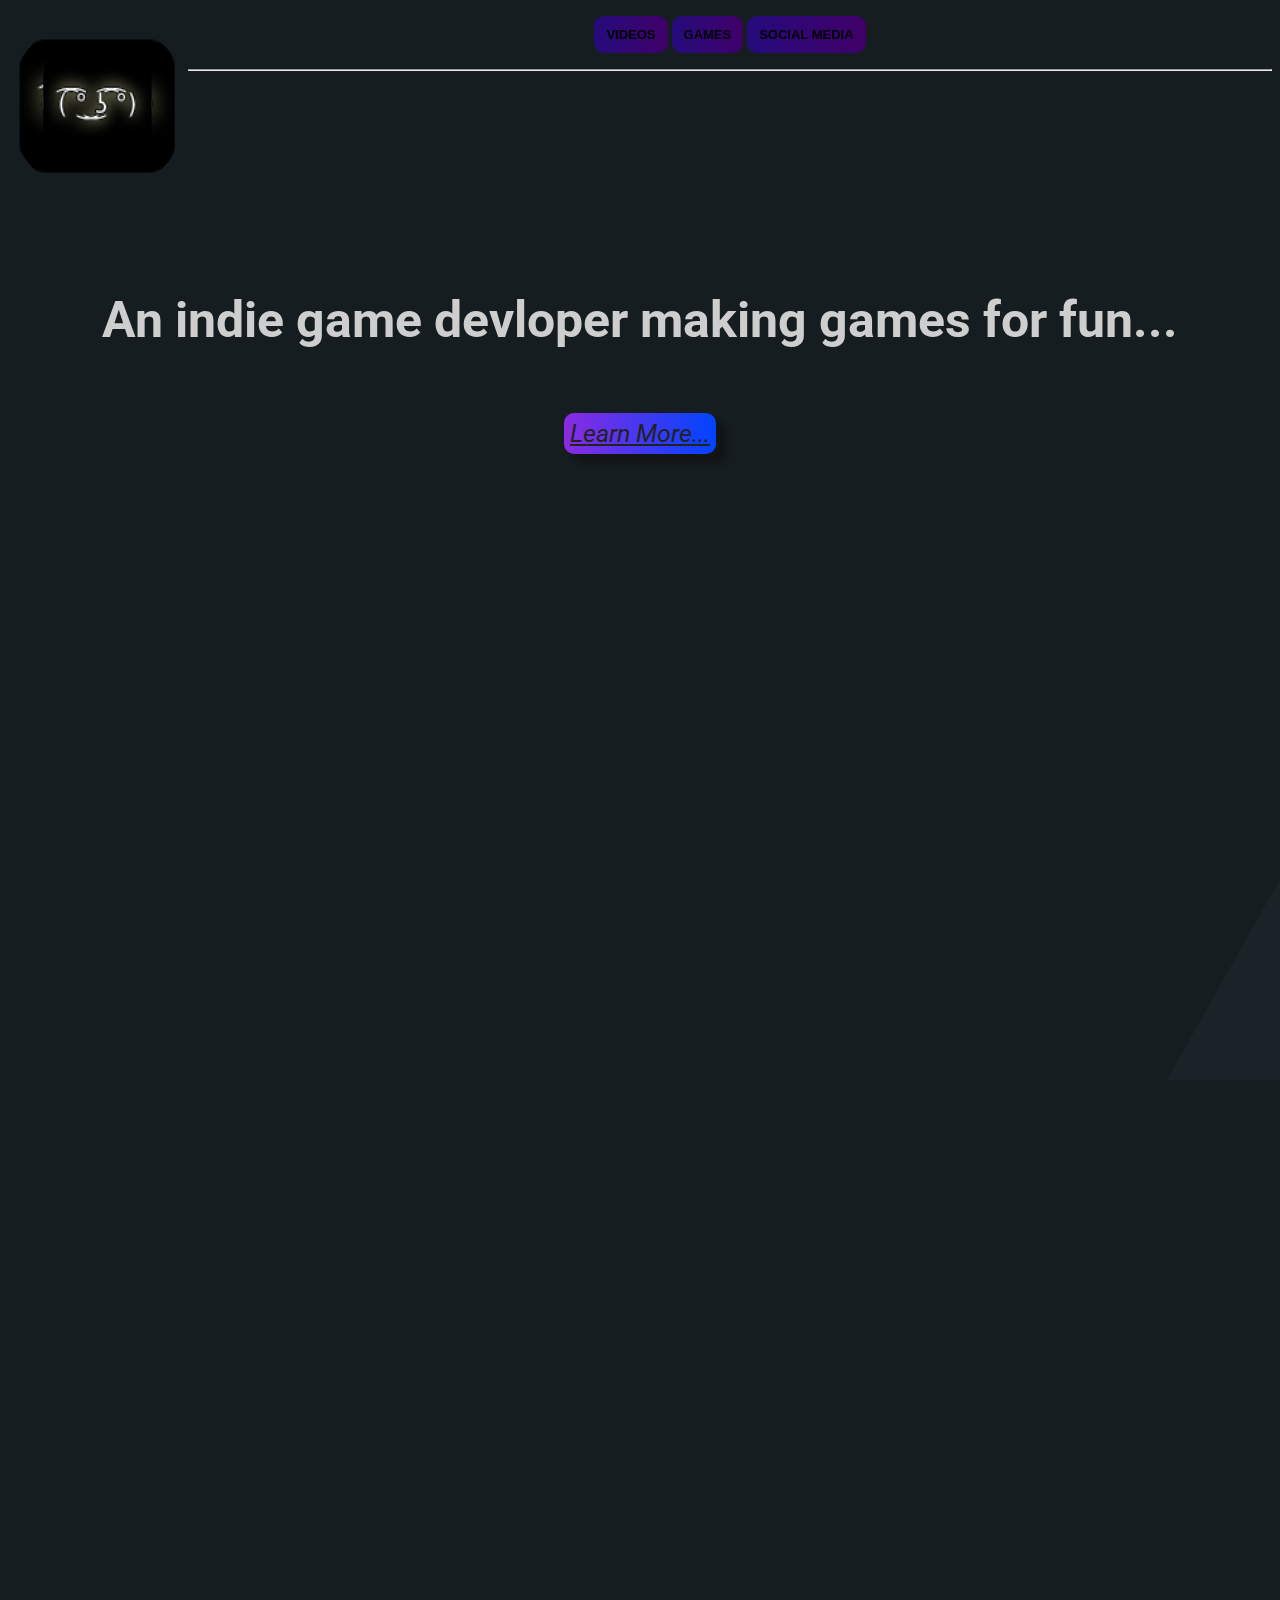
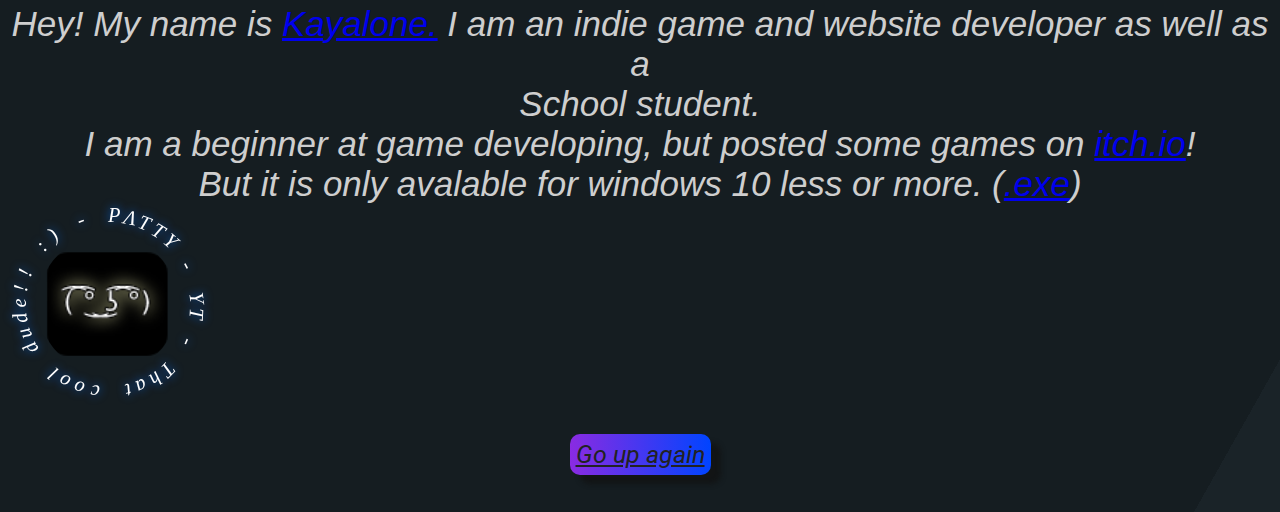
<file: index.html>
<!DOCTYPE html>
<html lang="en">
<head>
    <!--Softwere Support-->
    <meta charset="UTF-8">
    <meta http-equiv="X-UA-Compatible" content="IE=edge">
    <meta name="viewport" content="width=device-width, initial-scale=1.0">
    <!--Roboto Font Family Import (required)-->
    <link rel="preconnect" href="https://fonts.googleapis.com">
    <link rel="preconnect" href="https://fonts.gstatic.com" crossorigin>
    <link href="https://fonts.googleapis.com/css2?family=Roboto:ital,wght@0,100;0,300;0,500;1,100&display=swap" rel="stylesheet">
    <!--CSS Refrences (Cascading-Style-Sheets)-->
    <link rel="stylesheet" href="Main.css">
    <link rel="stylesheet" href="Tabs.css">
    <!--FaviCon (Tab Customizations)-->
    <link rel="icon" type="image/x-icon" href="FaviCon.png">
    <title>Home Page - PattyYT</title>
</head>
<body>
    <!--Logo-->
    <img class="logo" src="Images/Logo.png" alt="( ͡° ͜ʖ ͡°) PattyYT Logo (ERROR)" id="up" style="float: left; padding: 20px; cursor: not-allowed;">
    <!--Tabs-->
     <section style="position: sticky; top: 0;">
         <nav>
            <div class="nav-links">
                    <ul>    
                    <li class="Tab"><a href="https://www.youtube.com/channel/UCWgyhHCgVZzfRoL7FYV2RsA" target="_blank">VIDEOS</a></li>
                    <li class="Tab"><a href="https://itch.io/profile/pattyytgamedev" target="_blank">GAMES</a></li>
                    <li class="Tab"><a href="SocialMedias.html">SOCIAL MEDIA</a></li>
                </ul>
             </div>
        </nav>
        <hr>
    </section>

    <!--Main Text-->
    <section>
        <div class="home"></div>
        <h1 style="cursor: context-menu;">An indie game devloper making games for fun...</h1>
        <a class="button" href="#down"><i>Learn More...</i></a>
    </section>

    <!--About Text-->
    <section class="about" id="down" style="cursor: context-menu;">
        <nav>
            Hey! My name is <a href="https://www.youtube.com/channel/UCWgyhHCgVZzfRoL7FYV2RsA" target="_blank">Kayalone.</a> I am an indie game and website developer as well as a <br>
            School student.<br>
            I am a beginner at game developing, but posted some games on <a href="https://pattyytgamedev.itch.io/" target="_blank">itch.io</a>! <br>
            But it is only avalable for windows 10 less or more. (<a href="https://www.google.com/search?q=.exe&oq=.exe&aqs=chrome..69i57j0i512l5j46i512j0i512l3.900j0j7&sourceid=chrome&ie=UTF-8" target="_blank">.exe</a>) <br>
            </nav>

        <div class="circle">
            <div class="logo"></div>
            <div class="text">
                    PΛTTY - YT - That cool dude!! :) - 
            </div>
        </div>


        <a class="button" href="#up">Go up again</a>
    </section>

    <!--Text Spin Animation Script (JS)-->
    <script src="TextSpin.js"></script>
</body>
</html>
</file>
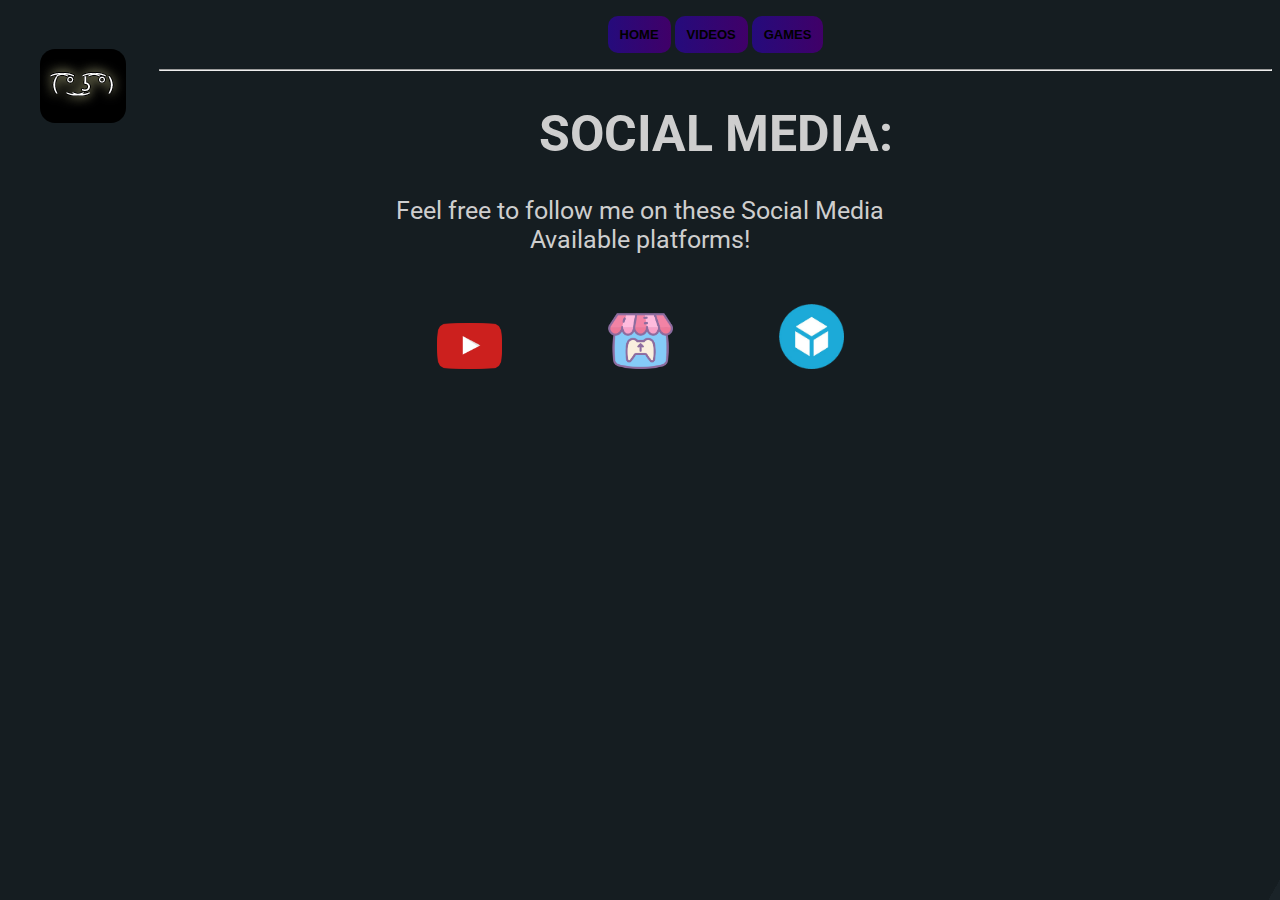
<file: SocialMedias.html>
<!DOCTYPE html>
<html lang="en">
<head>
    <!--Softwere Support-->
    <meta charset="UTF-8">
    <meta http-equiv="X-UA-Compatible" content="IE=edge">
    <meta name="viewport" content="width=device-width, initial-scale=1.0">
    <link rel="preconnect" href="https://fonts.googleapis.com">
    <link rel="preconnect" href="https://fonts.gstatic.com" crossorigin>
    <link href="https://fonts.googleapis.com/css2?family=Roboto:ital,wght@0,100;0,300;0,500;1,100&display=swap" rel="stylesheet">

    <!--CSS Refrences (Cascading-Style-Sheets)-->
    <link rel="stylesheet" href="Main.css">
    <link rel="stylesheet" href="Tabs.css">
    
    <!--FaviCon (Customization)-->
    <link rel="stylesheet" href="https://fonts.googleapis.com/css?family=Audiowide">
    <link rel="stylesheet" type="image/x-icon" href="Images/FaviCon.png">
    <title>Social Media - PattyYT</title>
</head>
<body>
    <!--Logo-->
    <a href="Home.html"><img src="Images/Logo.png" alt="( ͡° ͜ʖ ͡°) PattyYT Logo (ERROR)" id="up" style="float: left; padding: 20px;"></a>

    <!--Tabs-->
    <section>
        <nav>
           <div class="nav-links">
               <ul>    
                   <li class="Tab"><a href="index.html">HOME</a></li>
                   <li class="Tab"><a href="https://www.youtube.com/channel/UCWgyhHCgVZzfRoL7FYV2RsA" target="_blank">VIDEOS</a></li>
                   <li class="Tab"><a href="Games.html">GAMES</a></li>
               </ul>
            </div>
       </nav>
       <hr>
   </section>

    <section class="Social">
        <h1>SOCIAL MEDIA:</h1>
        Feel free to follow me on these Social Media <br>
        Available platforms!<br>

        <!--Social Media Links-->
        <div>
             <a href="https://www.youtube.com/channel/UCWgyhHCgVZzfRoL7FYV2RsA" target="_blank"><img class="ri-you-tube icon" alt="Youtube (IMAGE UPLOAD ERROR-Link still works)" src="Images/YouTubeIcon.png" style="width: 65px; padding: 50px; "></a>
             <a href="https://pattyytgamedev.itch.io/" target="_blank"><img class="ri-itch-io icon" alt="Itch.io (IMAGE UPLOAD ERROR-Link still works)" src="Images/ItchIcon.png" style="width: 65px; padding: 50px;"></a>
             <a href="https://sketchfab.com/kayalonegautam" target="_blank"><img class="ri-sketch-fab icon" alt="SketchFab (IMAGE UPLOAD ERROR-Link still works)" src="Images/SketchFabIcon.png" style="width: 65px; padding: 50px;"></a>
        </div>
    </section>
</body>
</html>
</file>
<file: Main.css>
/*Windows Resize (Softwere Support)*/
@media screen and (max-width: 500px) {
  .column {
    width: 100%;
  }
}

/*Scroll Behavior = smooth*/
html {
    scroll-behavior: smooth;
}

/*Chrome Catagory*/

::-webkit-scrollbar {
    display: none;
}

/*ALL Catagory*/

body{
    background-image: url("Images/BG.png");
    align-items: center;
    text-align: center;
    font-family: 'Roboto';
    color: rgb(206, 206, 206);
}

/*Button (Link) Catagory*/

.button{
    background-image: linear-gradient(to right, blueviolet , rgb(0, 68, 255));
    color: #222222;
    border-radius: 10px;
    display: inline-flex;
    padding: 6px;
    margin-top: 30px;
    margin-right: 5%;
    margin-left: 5%;
    border: none;
    font-family: 'Roboto';
    font-size: 25px;
    box-shadow: 10px 9px 5px rgba(17, 17, 17, 0.700);
}

.button:hover {
    transition: 100ms;
    background-image: linear-gradient(to right, rgb(0, 68, 255) , blueviolet);
    font-size: 29px;
    font-weight: 100;
    margin-top: 29px;
    color: black;
    cursor: n-resize;;
    box-shadow: 10px 9px 5px rgba(4, 4, 4, 0.705);
}

/*Home Catagory*/

.home {
    margin-top: 220px;
}

h1{
    font-size: 50px;
}


.about {
    margin-top: 1150px;
    height: 500px;
    font-style: italic;
    font-size: 35px;
    font-family: 'Trebuchet MS', 'Lucida Sans Unicode', 'Lucida Grande', 'Lucida Sans', Arial, sans-serif;
}

/*Social Catagory*/

.Social{
    font-size: 25px;
    align-items: center;
    text-align: center;
}

.icon{
    display: inline-block;
    font-size: 25px;
    animation: float 5s ease-in-out infinite;
}

.ri-you-tube{
    animation-delay: 1s;
}

.ri-itch-io{
    animation-delay: 2s;
}

.ri-sketch-fab{
    animation-delay: 3s;
}

@keyframes float{
    0%{
        transform: translateY(0);
    }

    30%{
        transform: translateY(-35px);
    }

    60%{
        transform: translateY(0);
    }
}

.circle {
	position: relative;
	width: 200px;
	height: 200px;
	border-radius: 100vmax;
	display: flex;
	align-items: center;
	justify-content: center;
}

.logo {
	position: absolute;
	width: 140px;
	height: 140px;
	background: url("Images/Logo.png");
	background-size: cover;
	border-radius: 100vmax;
	background-position: center;
}

.text {
	position: absolute;
	width: 100%;
	height: 100%;
	font-family: consolas;
	color: #fff;
	text-shadow: 0 0 10px rgb(0, 109, 241);
	font-size: 17px;
	animation: textRotation 8s linear infinite;
}

@keyframes textRotation {
	to {
		transform: rotate(360deg);
	}
}

.text span {
	position: absolute;
	left: 50%;
	font-size: 1.2em;
	transform-origin: 0 100px;
}

.logo{
  	position: -webkit-sticky; /* Safari */
  	position: sticky;
  	top: 0;
}
</file>
<file: Tabs.css>
nav-links{
    flex: 1;
    text-align: right;
}

.nav-links ul li{
    list-style: none;
    display: inline-block;
    padding: 8px 12px;
    position: relative;
    background-image: linear-gradient(to right, rgb(37, 11, 124) , rgb(64, 0, 104));
    border-radius: 10px;
}

.nav-links ul li a{
    color: rgb(0, 0, 0);
    text-decoration: none;
    font-size: 13px;
    font-family: Arial, Helvetica, sans-serif;
    font-weight: bold;
}

/*Animation*/

.nav-links ul li::after{
    content: '';
    width: 0%;
    height: 2px;
    background-image: linear-gradient(to right,  rgb(0, 0, 0), rgba(0, 0, 0, 0.342), rgb(0, 0, 0));
    display: block;
    margin: auto;
    transition: 0.5s;
}

.nav-links ul li:hover::after{
    width: 100%;
}

.Tab:hover{
    background-image: linear-gradient(to right,  rgb(64, 0, 104), rgb(37, 11, 124));
}
</file>
